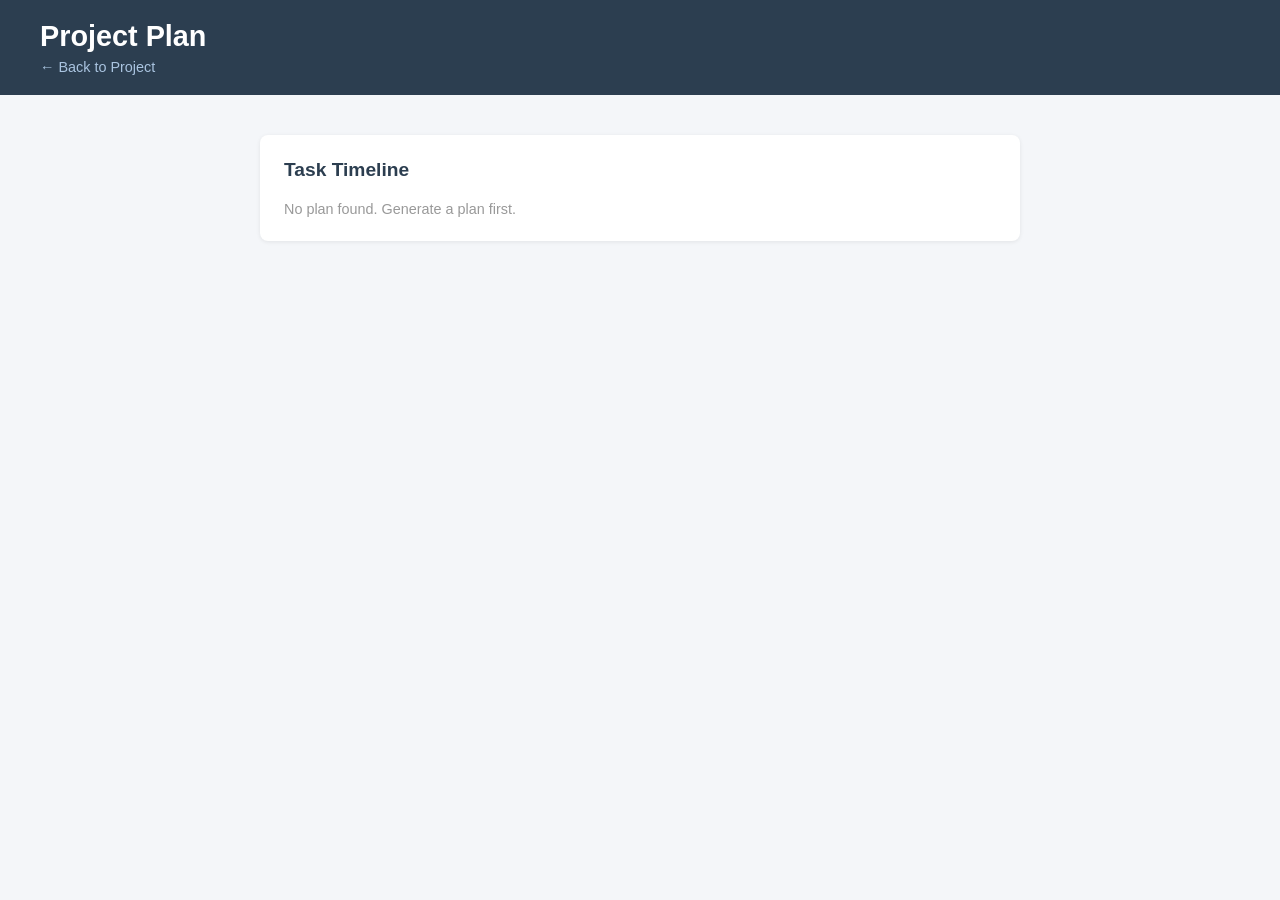
<file: frontend/plan.html>
<!DOCTYPE html>
<html lang="en">
<head>
    <meta charset="UTF-8">
    <title>Project Plan</title>
    <link rel="stylesheet" href="styles.css">
    <link rel="stylesheet" href="plan.css">
    <script src="plan.js" defer></script>
</head>

<body>

<header>
    <h1>Project Plan</h1>
    <a href="project.html" class="back-link">← Back to Project</a>
</header>

<main>

    <section id="plan-section">
        <h2>Task Timeline</h2>
        <p id="plan-info"></p>

        <div id="timeline-container"></div>
    </section>

</main>

</body>
</html>
</file>
<file: frontend/styles.css>
* {
    box-sizing: border-box;
    margin: 0;
    padding: 0;
}

body {
    font-family: 'Segoe UI', sans-serif;
    background-color: #f4f6f9;
    color: #333;
}

header {
    background-color: #2c3e50;
    color: white;
    padding: 20px 40px;
}

header h1 {
    font-size: 1.8rem;
}

main {
    max-width: 800px;
    margin: 40px auto;
    padding: 0 20px;
}

section {
    background: white;
    border-radius: 8px;
    padding: 24px;
    margin-bottom: 24px;
    box-shadow: 0 1px 4px rgba(0,0,0,0.08);
}

h2 {
    font-size: 1.2rem;
    margin-bottom: 16px;
    color: #2c3e50;
}

h3 {
    font-size: 1rem;
    margin: 12px 0 6px;
    color: #444;
}

/* Stack all form fields vertically */
form {
    display: flex;
    flex-direction: column;
    gap: 10px;
}

label {
    font-weight: 600;
    font-size: 0.9rem;
    color: #555;
}

input[type="text"],
input[type="number"],
input[type="date"],
textarea,
select {
    width: 100%;
    padding: 8px 12px;
    border: 1px solid #ccc;
    border-radius: 6px;
    font-size: 0.95rem;
    background: #fafafa;
}

select[multiple] {
    height: 90px;
}

textarea {
    height: 80px;
    resize: vertical;
}

button {
    margin-top: 6px;
    padding: 10px 20px;
    background-color: #2c3e50;
    color: white;
    border: none;
    border-radius: 6px;
    font-size: 0.95rem;
    cursor: pointer;
    width: fit-content;
}

button:hover {
    background-color: #3d5166;
}

/* Response messages */
p[id$="-response"] {
    margin-top: 8px;
    font-size: 0.9rem;
}

/* Task cards in the task list */
.task-item {
    background: #f0f4f8;
    border-left: 4px solid #2c3e50;
    border-radius: 4px;
    padding: 12px 16px;
    margin-bottom: 10px;
    font-size: 0.9rem;
    line-height: 1.7;
}

ul#member-list {
    margin-top: 12px;
    padding-left: 16px;
}

ul#member-list li {
    font-size: 0.9rem;
    margin-bottom: 4px;
}

hr {
    display: none; /* sections already have spacing, hr is redundant */
}
</file>
<file: frontend/plan.css>
/* ── Plan page specific styles ── */

.back-link {
    color: #aac4e0;
    text-decoration: none;
    font-size: 0.9rem;
    display: block;
    margin-top: 6px;
}

.back-link:hover {
    color: white;
}

#plan-info {
    color: #666;
    font-size: 0.9rem;
    margin-bottom: 20px;
}

/* The outer wrapper for the whole chart */
#timeline-container {
    overflow-x: auto;
}

/* Row for each task */
.timeline-row {
    display: flex;
    align-items: center;
    margin-bottom: 12px;
    gap: 12px;
}

/* Task name label on the left */
.task-label {
    min-width: 160px;
    max-width: 160px;
    font-size: 0.88rem;
    font-weight: 600;
    color: #2c3e50;
    text-align: right;
    padding-right: 8px;
    white-space: nowrap;
    overflow: hidden;
    text-overflow: ellipsis;
}

/* The track (grey background bar) */
.task-track {
    flex: 1;
    background: #e8ecf0;
    border-radius: 6px;
    height: 36px;
    position: relative;
    min-width: 400px;
}

/* The coloured bar showing the task duration */
.task-bar {
    position: absolute;
    height: 100%;
    border-radius: 6px;
    background-color: #2c7be5;
    display: flex;
    align-items: center;
    padding: 0 10px;
    color: white;
    font-size: 0.78rem;
    white-space: nowrap;
    overflow: hidden;
    text-overflow: ellipsis;
    transition: background-color 0.2s;
}

.task-bar:hover {
    background-color: #1a5cbf;
    cursor: default;
}

/* Alternate colours to make rows easier to distinguish */
.task-bar.color-1 { background-color: #2c7be5; }
.task-bar.color-2 { background-color: #27ae60; }
.task-bar.color-3 { background-color: #e67e22; }
.task-bar.color-4 { background-color: #8e44ad; }
.task-bar.color-5 { background-color: #16a085; }

.task-bar.color-1:hover { background-color: #1a5cbf; }
.task-bar.color-2:hover { background-color: #1e8449; }
.task-bar.color-3:hover { background-color: #ca6f1e; }
.task-bar.color-4:hover { background-color: #6c3483; }
.task-bar.color-5:hover { background-color: #0e6655; }

/* Hour markers above the chart */
.timeline-header {
    display: flex;
    margin-left: 172px;     /* align with the track area */
    margin-bottom: 6px;
    min-width: 400px;
    position: relative;
    height: 20px;
}

.hour-marker {
    position: absolute;
    font-size: 0.75rem;
    color: #999;
    transform: translateX(-50%);
}

/* Empty state */
#timeline-container p {
    color: #999;
    font-size: 0.9rem;
}

.task-name {
    font-weight: 600;
}

.assigned-member {
    font-size: 0.85rem;
    color: #555;
    margin-top: 2px;
}
</file>
